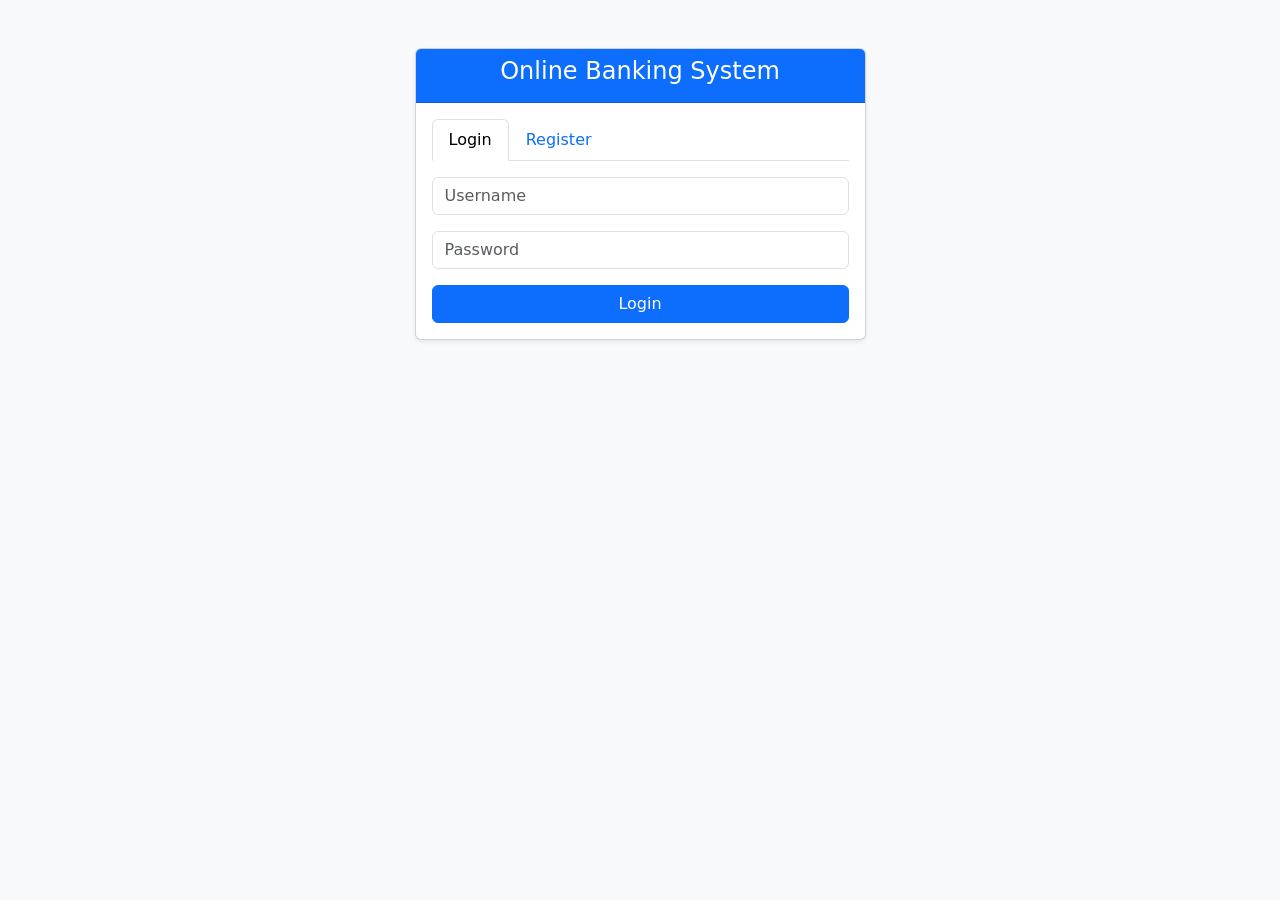
<file: FinalProject/frontend/login.html>
<!DOCTYPE html>
<html lang="en">
<head>
    <meta charset="UTF-8">
    <meta name="viewport" content="width=device-width, initial-scale=1.0">
    <title>Login / Register - Online Banking</title>
    <link href="https://cdn.jsdelivr.net/npm/bootstrap@5.3.0/dist/css/bootstrap.min.css" rel="stylesheet">
</head>
<body class="bg-light">
    <div class="container mt-5">
        <div class="row justify-content-center">
            <div class="col-md-5">
                <div class="card shadow-sm">
                    <div class="card-header bg-primary text-white text-center">
                        <h4>Online Banking System</h4>
                    </div>
                    <div class="card-body">
                        <ul class="nav nav-tabs mb-3" id="myTab" role="tablist">
                            <li class="nav-item" role="presentation">
                                <button class="nav-link active" id="login-tab" data-bs-toggle="tab" data-bs-target="#login" type="button">Login</button>
                            </li>
                            <li class="nav-item" role="presentation">
                                <button class="nav-link" id="register-tab" data-bs-toggle="tab" data-bs-target="#register" type="button">Register</button>
                            </li>
                        </ul>
                        
                        <div class="tab-content" id="myTabContent">
                            <div class="tab-pane fade show active" id="login">
                                <input type="text" id="login-user" class="form-control mb-3" placeholder="Username">
                                <input type="password" id="login-pass" class="form-control mb-3" placeholder="Password">
                                <button class="btn btn-primary w-100" onclick="handleAuth('login')">Login</button>
                            </div>
                            <div class="tab-pane fade" id="register">
                                <input type="text" id="reg-user" class="form-control mb-3" placeholder="Choose a Username">
                                <input type="password" id="reg-pass" class="form-control mb-3" placeholder="Choose a Password">
                                <button class="btn btn-success w-100" onclick="handleAuth('register')">Register</button>
                            </div>
                        </div>
                    </div>
                </div>
            </div>
        </div>
    </div>
    <script src="https://cdn.jsdelivr.net/npm/bootstrap@5.3.0/dist/js/bootstrap.bundle.min.js"></script>
    <script src="app.js"></script>
</body>
</html>
</file>
